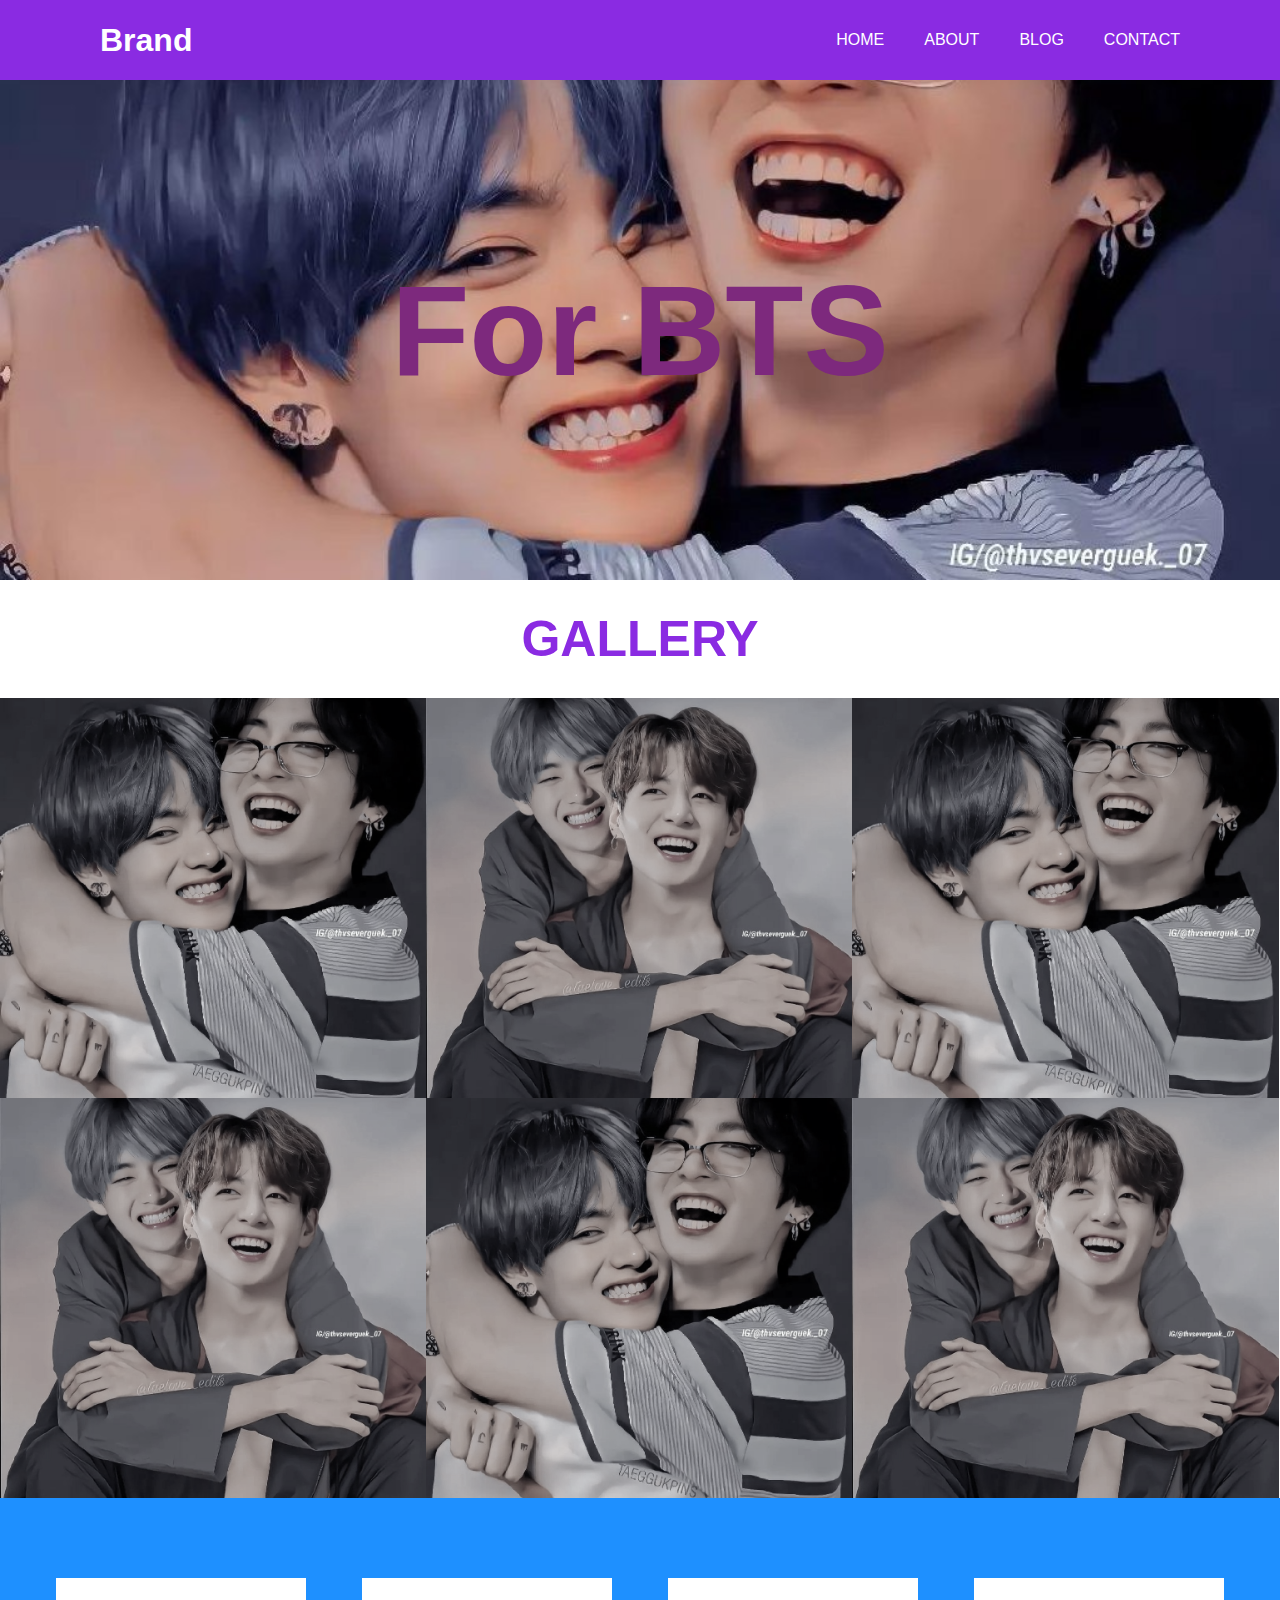
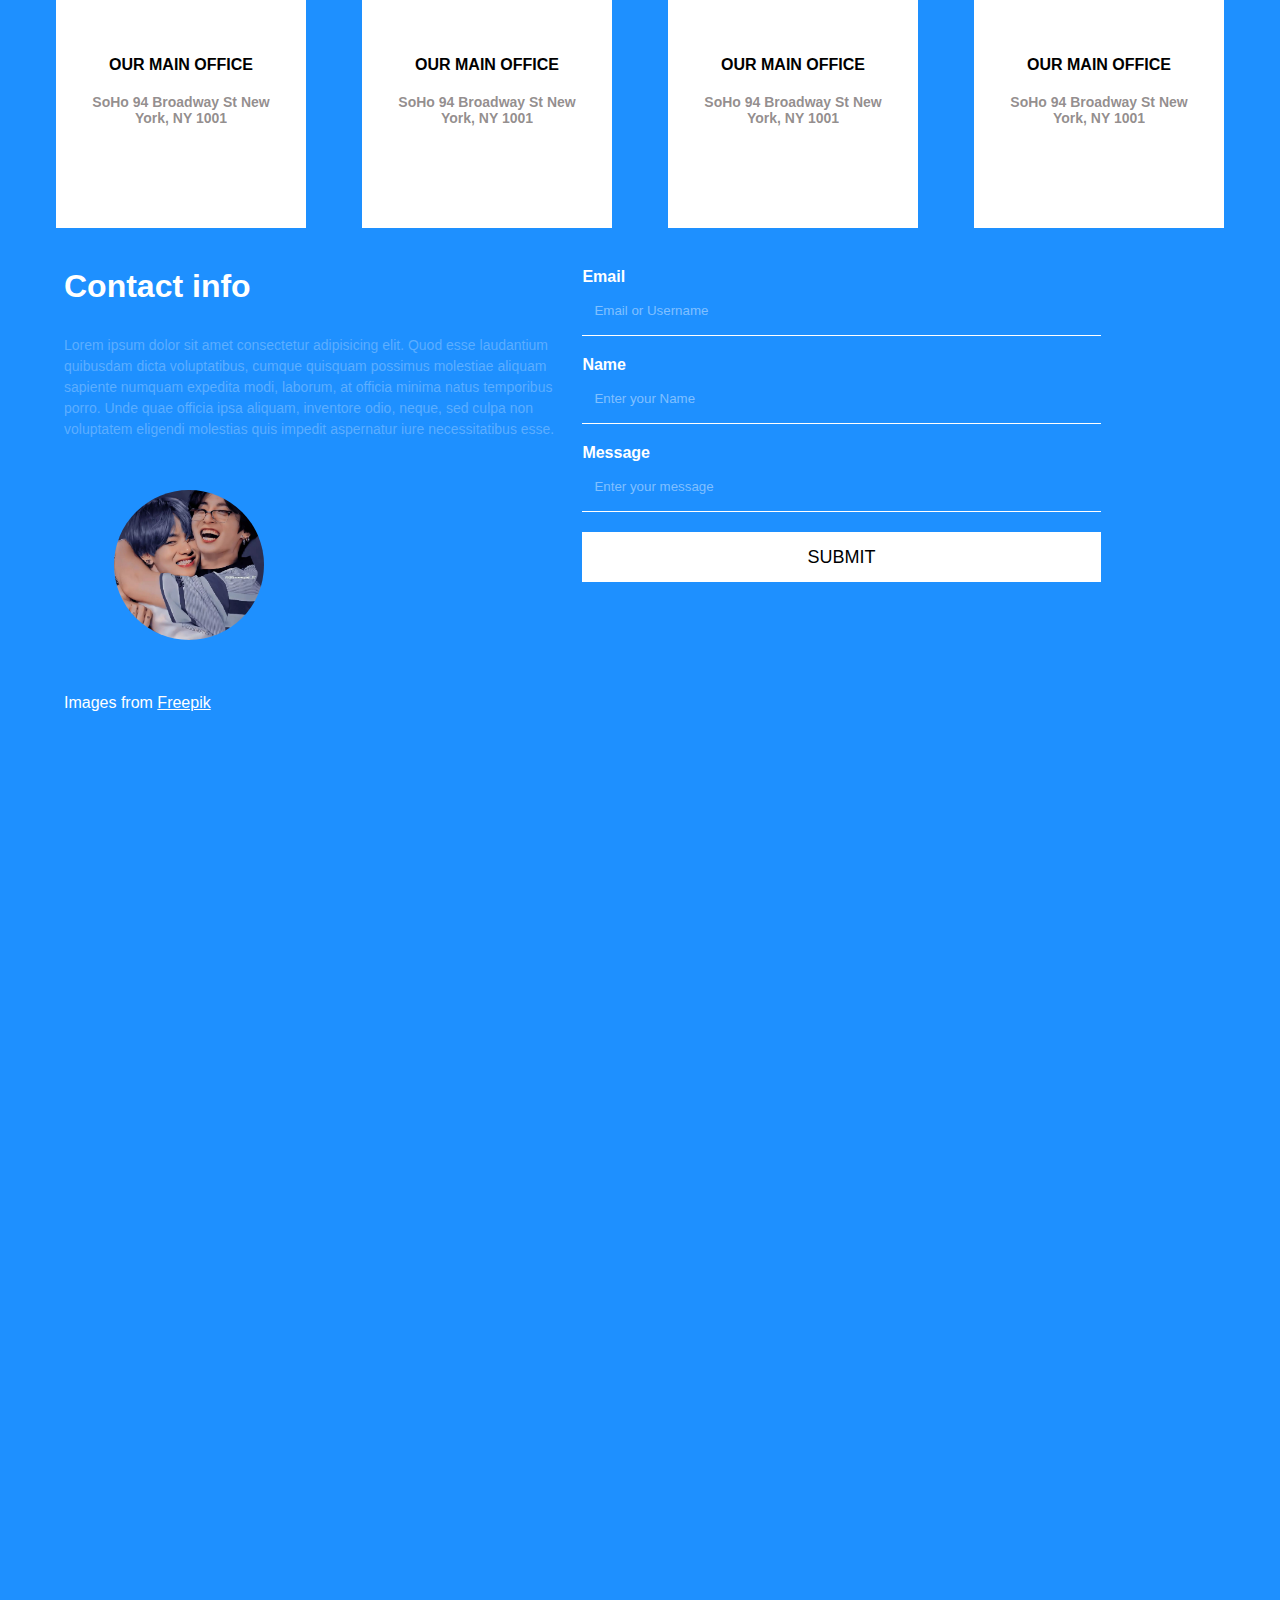
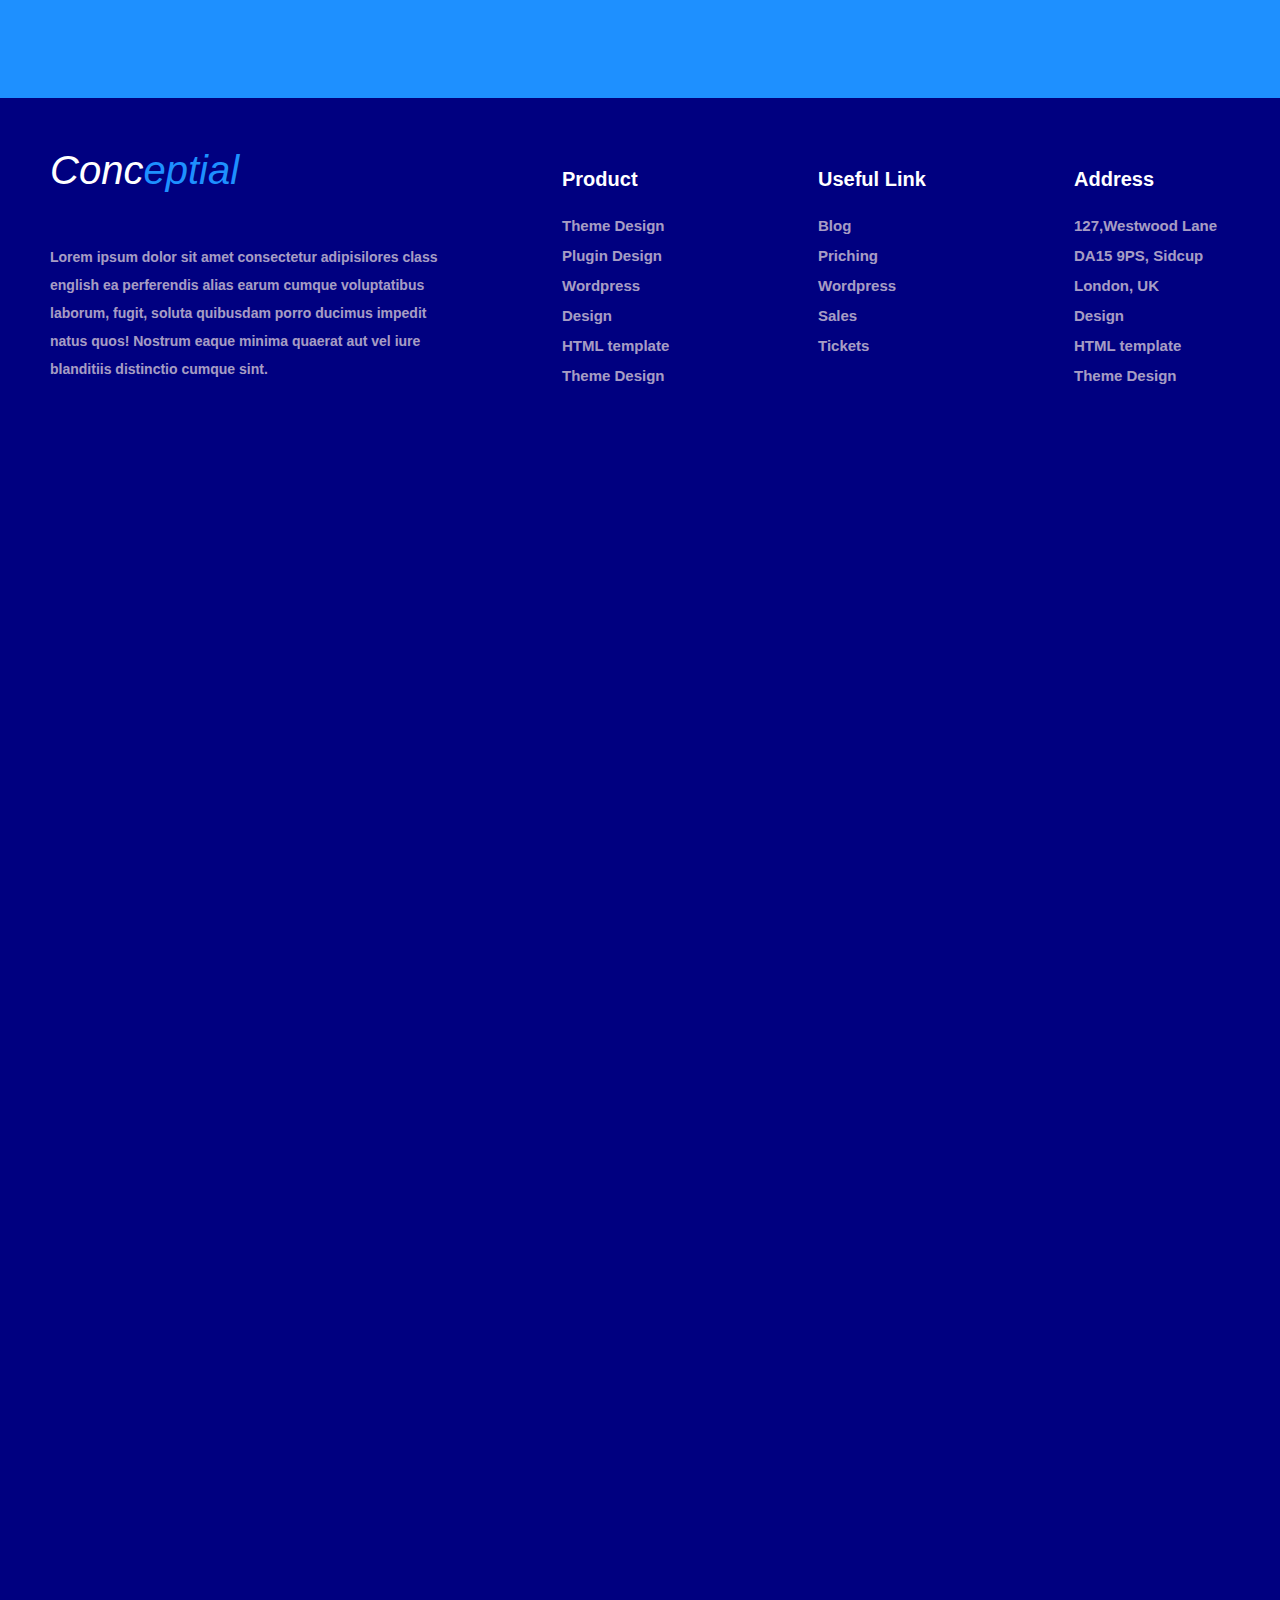
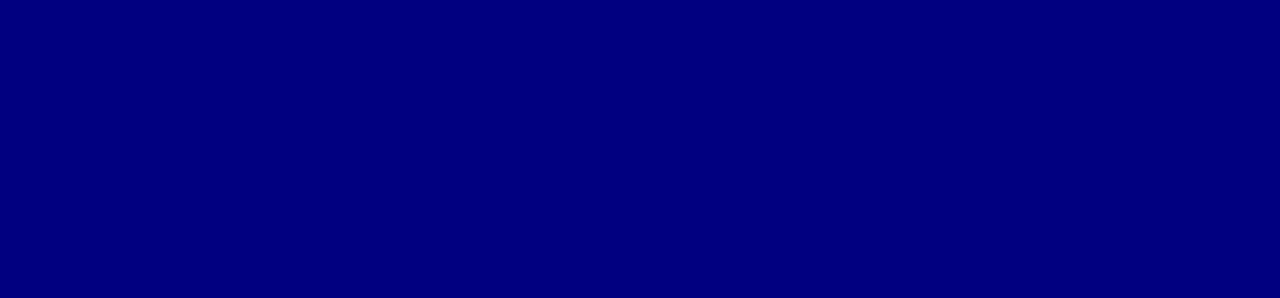
<file: index.html>
<!DOCTYPE html>
<html lang="en">
<head>
    <meta charset="UTF-8">
    <meta http-equiv="X-UA-Compatible" content="IE=edge">
    <meta name="viewport" content="width=device-width, initial-scale=1.0">
    <title>Document</title>
    <link rel="stylesheet" href="./style.css">
    <link rel="stylesheet" href="./main_media.css">
    <link rel="stylesheet" href="https://cdnjs.cloudflare.com/ajax/libs/font-awesome/6.1.1/css/all.min.css" integrity="sha512-KfkfwYDsLkIlwQp6LFnl8zNdLGxu9YAA1QvwINks4PhcElQSvqcyVLLD9aMhXd13uQjoXtEKNosOWaZqXgel0g==" crossorigin="anonymous" referrerpolicy="no-referrer" />

</head>
<body>
    <nav>
        <h1 class="logo">Brand</h1>
        <ul class="nav_collection">
            <li class="nav_item"><a href="">Home</a></li>
            <li class="nav_item"><a href="">About</a></li>
            <li class="nav_item"><a href="">Blog</a></li>
            <li class="nav_item"><a href="">Contact</a></li>
         
        </ul>
        <div onclick="addShow()" class="menu_icon">
            <p></p>
            <p></p>
            <p></p>
        </div>
    </nav>
    

    <div class="banner">
        <h1 class="title_pc">For BTS</h1>
        <h1 class="title_mb">For Mobile</h1>
    </div>

    <h1 class="gallery_title">Gallery</h1>

    <div class="gallery">
        <div class="gallery_item">
            <img src="./photo_2022-05-04_13-36-15.jpg" alt="">
        </div>
        <div class="gallery_item">
            <img src="./photo_2022-05-04_13-36-16.jpg" alt="">
        </div>
        <div class="gallery_item">
            <img src="./photo_2022-05-04_13-36-15.jpg" alt="">
        </div>
        <div class="gallery_item">
            <img src="./photo_2022-05-04_13-36-16.jpg" alt="">
        </div>
        <div class="gallery_item">
            <img src="./photo_2022-05-04_13-36-15.jpg" alt="">
        </div>
        <div class="gallery_item">
            <img src="./photo_2022-05-04_13-36-16.jpg" alt="">
        </div>
    </div>



    <div class="contact">
            <div class="container">

                <div class="contact_box">
                    <i class="fa-solid fa-location-dot"></i>
                    <h1 class="text">OUR MAIN OFFICE</h1>
                    <p class="texts">SoHo 94 Broadway St New <br> York, NY 1001</p>
                </div>
                <div class="contact_box">
                    <i class="fa-solid fa-phone"></i>
                    <h1 class="text">OUR MAIN OFFICE</h1>
                    <p class="texts">SoHo 94 Broadway St New <br> York, NY 1001</p>
                </div>
                <div class="contact_box">
                    <i class="fa-solid fa-fax"></i>
                    <h1 class="text">OUR MAIN OFFICE</h1>
                    <p class="texts">SoHo 94 Broadway St New <br> York, NY 1001</p>
                </div>
                <div class="contact_box">
                    <i class="fa-solid fa-envelope"></i>
                    <h1 class="text">OUR MAIN OFFICE</h1>
                    <p class="texts">SoHo 94 Broadway St New <br> York, NY 1001</p>
                </div>
            </div>
            <div class="container_info">

                <div class="contact_info">
                    <h1 class="info">Contact info</h1>
                    <p class="text_info">Lorem ipsum dolor sit amet consectetur adipisicing elit. Quod esse laudantium quibusdam dicta voluptatibus, cumque quisquam possimus molestiae aliquam sapiente numquam expedita modi, laborum, at officia minima natus temporibus porro. Unde quae officia ipsa aliquam, inventore odio, neque, sed culpa non voluptatem eligendi molestias quis impedit aspernatur iure necessitatibus esse.</p>
                    <img src="./photo_2022-05-04_13-36-15.jpg" alt="">
                    <h3 class="img_text">Images from <a href="">Freepik</a></h3>
                </div>
                <div class="contact_info2">
                    <h3 class="email">Email</h3>
        <input class="input_text" placeholder="Email or Username" type="text"></input>
                    <h3 class="email">Name</h3>
     <input class="input_text" placeholder="Enter your Name" type="text">
                    <h3 class="email">Message</h3>
                    <input class="input_text" placeholder="Enter your message" type="text">

                    <button class="btn">SUBMIT</button>
                </div>
            </div>


    </div>





        <div class="footer">
            <div class="footer_box">
                <i class="fa-brands fa-canadian-maple-leaf">Conc<span>eptial</span></i>
                <p class="footer_text">Lorem ipsum dolor sit amet consectetur adipisilores class english  ea perferendis alias earum cumque voluptatibus laborum, fugit, soluta quibusdam porro ducimus impedit natus quos! Nostrum eaque minima quaerat aut vel iure blanditiis distinctio cumque sint.</p>
                    <div class="icon">

                        <i class="fa-brands fa-facebook-square"></i>
                        <i class="fa-brands fa-twitter-square"></i>
                        <i class="fa-brands fa-instagram-square"></i>
                        <i class="fa-brands fa-youtube-square"></i>
                    </div>
            </div>

            <div class="footer_box2">
                <h1 class="footer_texts">Product</h1>
                <ul class="footer_collection">
                        <li class="footer_item">Theme Design</li>
                        <li class="footer_item">Plugin Design</li>
                        <li class="footer_item">Wordpress</li>
                        <li class="footer_item"> Design</li>
                        <li class="footer_item">HTML template</li>
                        <li class="footer_item">Theme Design</li>
                    </ul>
                </div>
                <div class="footer_box2">
                    <h1 class="footer_texts">Useful Link</h1>
                    <ul class="footer_collection">
                        <li class="footer_item">Blog</li>
                        <li class="footer_item">Priching</li>
                        <li class="footer_item">Wordpress</li>
                        <li class="footer_item"> Sales</li>
                        <li class="footer_item">Tickets</li>
                    </ul>
                </div>
                <div class="footer_box2">
                    <h1 class="footer_texts">Address</h1>
                    <ul class="footer_collection">
                        <li class="footer_item">127,Westwood Lane</li>
                        <li class="footer_item">DA15 9PS, Sidcup</li>
                        <li class="footer_item">London, UK</li>
                        <li class="footer_item"> Design</li>
                        <li class="footer_item">HTML template</li>
                        <li class="footer_item">Theme Design</li>
                    </ul>
                </div>
        </div>

































    <script>
        function addShow(){
            document.querySelector(".nav_collection").classList.toggle("show")
        }
    </script>

</body>
</html>
</file>
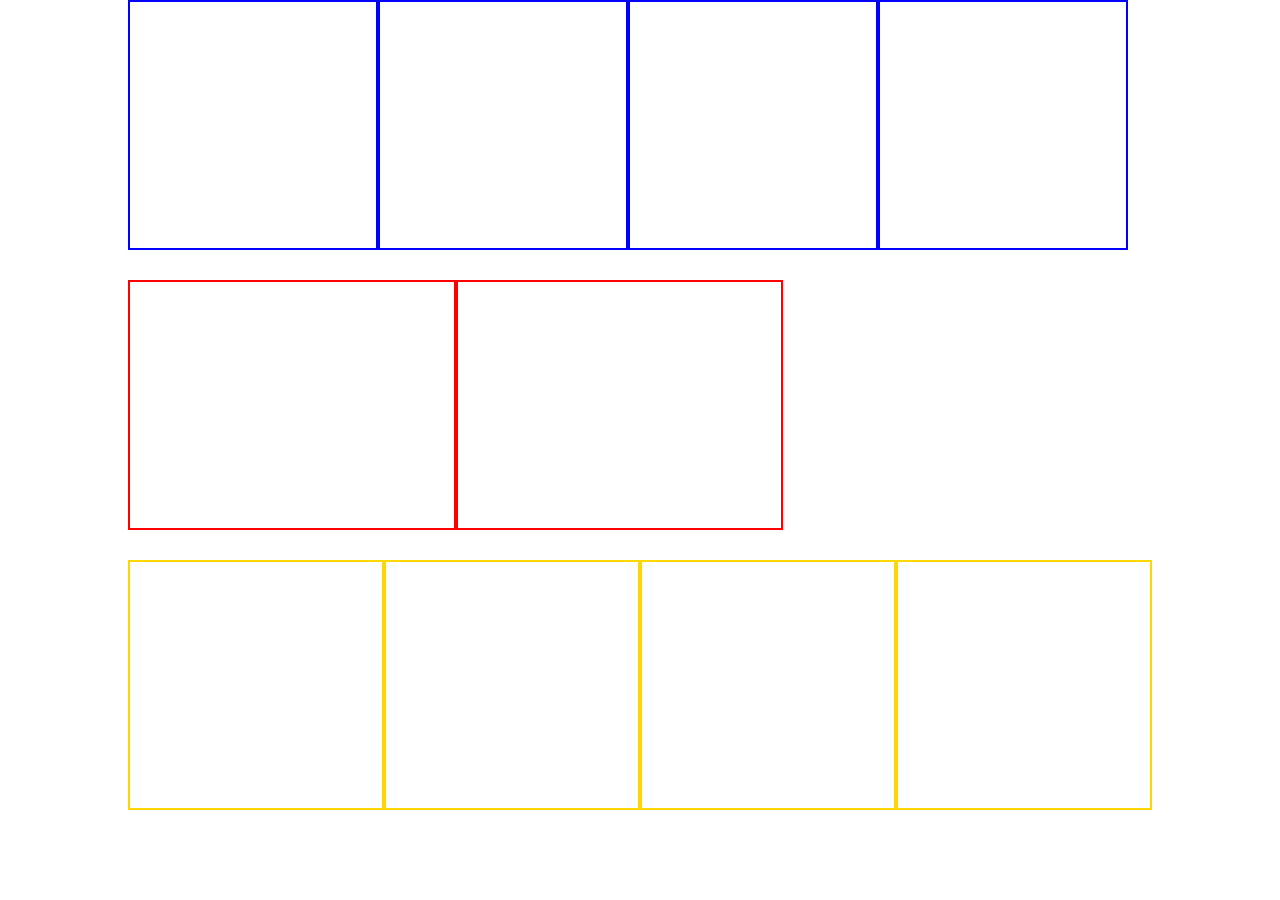
<file: media.html>
<!DOCTYPE html>
<html lang="en">
<head>
    <meta charset="UTF-8">
    <meta http-equiv="X-UA-Compatible" content="IE=edge">
    <meta name="viewport" content="width=device-width, initial-scale=1.0">
    <title>Document</title>
    <link rel="stylesheet" href="./media.css">
</head>
<body>
    <div class="flex_1">
        <div class="box1"></div>
        <div class="box1"></div>
        <div class="box1"></div>
        <div class="box1"></div>
    </div>
    <div class="flex_2">
        <div class="box2"></div>
        <div class="box2"></div>
    </div>

    <div class="grid">
        <div class="grid_item"></div>
        <div class="grid_item"></div>
        <div class="grid_item"></div>
        <div class="grid_item"></div>
    </div>
</body>
</html>
</file>
<file: style.css>
*{
    margin: 0;
    padding: 0;
    box-sizing: border-box;
    font-family: sans-serif;
}

/* Global CSS */
li{
    list-style: none;
}
a{
    text-decoration: none;
    color: inherit;
}

/* Main CSS */
nav{
    width: 100%;
    height: 80px;
    background: blueviolet;
    display: flex;
    align-items: center;
    justify-content: space-between;
    padding: 0 100px;
    color: #fff;
}
body{
    height: 500vh;
}
.nav_collection{
    display: flex;
}
.nav_item{
    margin-left: 40px;
    text-transform: uppercase;
}
.menu_icon{
    width: 30px;
    cursor: pointer;
    display: none;
}
.menu_icon p{
    width: 100%;
    height: 2px;
    background: #fff;
    margin-bottom: 3px;
}



.banner{
    width: 100%;
    height: 500px;
    background: url("./photo_2022-05-04_13-36-15.jpg") 
    no-repeat center/cover;
    display: grid;
    place-items: center;
    background-attachment: fixed;
}
.title_pc{
    color:#7d297d;
    font-size: 10vw;

}
.title_mb{
    display: none;
}
.gallery_title{
    text-align: center;
    padding: 30px 0;
    text-transform: uppercase;
    color: blueviolet;
    font-size: 50px;
}
.gallery{
    display: flex;
    flex-wrap: wrap;
}
.gallery_item{
    width: 33.3%;
    height: 400px;
    overflow: hidden;
}
.gallery_item img{
    width: 100%;
    height: 100%;
    object-fit: cover;
    transition: 5s;
    filter: grayscale(80%);
}
.gallery_item:hover img{
    transform: scale(1.2);
    filter: grayscale(0%);
}


.contact{
    width: 100%;
    min-height: 200vh;
    background-color:dodgerblue;
    padding-top: 80px;
}
.container{
    display: flex;
    flex-wrap: wrap;
    justify-content: space-evenly;
}
.contact_box{
    width: 250px;
    height: 250px;
    background-color: #fff;
    margin-bottom: 20px;
}
.fa-location-dot{
    font-size: 50px;
    padding-top: 30px;
    padding-left: 110px;
    color:dodgerblue;
}
.text{
    font-size: 16px;
    text-align: center;
    padding-top: 20px;
    font-weight: 600;
}
.texts{
    font-size: 14px;
    text-align: center;
    margin-top: 20px;
    color: #554c4ca2;
    font-weight: 550;

}
.fa-phone{
    font-size: 50px;
    padding-top: 30px;
    padding-left: 110px;
    color:dodgerblue;
}
.fa-fax{
    font-size: 50px;
    padding-top: 30px;
    padding-left: 110px;
    color:dodgerblue;
}
.fa-envelope{
    font-size: 50px;
    padding-top: 30px;
    padding-left: 110px;
    color:dodgerblue;
}
.container_info{
    display: flex;
    width: 90%;
    min-height: 100vh;
    flex-wrap: wrap;
    margin: auto;
}

.contact_info{
    width:45%;
    height: auto;
    /* margin-top: 50px;
    margin-left: 70px; */
}
.info{
    padding-top: 20px;
    font-weight: 700;
    color: #fff;
}
.text_info{
    font-size: 14px;
    color: rgba(255, 255, 255, 0.282);
    line-height: 1.5;
    padding-top: 30px;
}
.contact_info img{
    width: 250px;
    height: 250px;
    border-radius: 50%;
    object-fit: cover;
    padding: 50px;
}
.img_text{
    font-size: 16px;
    color: #fff;
    font-weight: 300;
}
.img_text a{
    text-decoration: underline;
}
.contact_info2{
        width: 45%;
        /* margin-top: 50px;
        margin-left: 70px; */
    }
    .input_text{
        width: 100%;
        height: 50px;
        border: none;
        border-bottom: 1px solid #fff;
        background-color:dodgerblue;
        outline: none;
        padding-left: 12px;

    }

.input_text::placeholder{
    color: rgba(255, 255, 255, 0.445);
}
.email{
    font-size: 16px;
    font-weight: 600;
    padding-top: 20px;
    color: #fff;
}
.btn{
    width: 100%;
    height: 50px;
    background-color: #fff;
    border: none;
    outline: none;
    margin-top: 20px;
    font-size: 18px;
    font-weight: 500;
}




.footer{
    width: 100%;
    min-height: 500px;
    background-color: navy;
    display: flex;
    flex-wrap: wrap;
}
.footer_box{
    width: 40%;
    min-height: 200vh;
    padding:50px 50px;

}
.fa-canadian-maple-leaf{
    font-size: 40px;
    color: white;
}
.fa-canadian-maple-leaf span{
    color: dodgerblue;
}
.footer_text{
    font-size: 14px;
    line-height: 2;
    color: #f2e4e4b4;
    padding-top: 50px;
    font-weight: 550;
}
.icon{
    font-size: 40px;
    color: gray;
    padding-top: 40px;
}
/* .fa-facebook-square{
    font-size: 40px;
    color: gray;
}
.fa-twitter-square{
    font-size: 40px;
    color: gray;
}
.fa-instagram-square{
    font-size: 40px;
    color: gray;
}
.fa-youtube-square{
    font-size: 40px;
    color: gray;
} */

.footer_box2{
    width: 20%;
    min-height: 200vh;
    padding:50px 50px;
}
.footer_texts{
    font-size: 20px;
    color: white;
    font-weight: 600;
    padding-top: 20px;
}

.footer_collection{
    font-size: 15px;
    color: #f2e4e4b4;
    padding-top: 20px;
}
.footer_item{
    line-height: 2;
    font-weight: 550;
}
</file>
<file: main_media.css>
/* Planshet */
@media screen and (max-width:990px) {
    .gallery_item{
        width: 50%;
    }   
   .contact_info{
       width: 100%;
   }
   .contact_info2{
       width: 100%;
   }
   .footer_box{
       width: 100%;
   }
   .footer_box2{
       width: 50%;
   }
}



/* For Mobile */
@media screen and (max-width:600px) {
    nav{
        padding: 0 20px;
    }
    .menu_icon{
        display: block;
    }
    .nav_collection{
    position: fixed;
    top: 0;
    left: -100%;
    width: 70%;
    height: 100vh;
    background-color: #7a039b;
    flex-direction: column;
    padding-top: 60px;
    transition: 1s;        
    }
    .show{
        left: 0;
    }
    .nav_item{
        margin-bottom: 20px;
    }
    .title_pc{
        display: none;
    }
    .title_mb{
        display: block;
        color: #fff;
        font-size: 40px;
    }
    .banner{
        background: url("./photo_2022-05-04_13-36-16.jpg") no-repeat center/cover;
        background-attachment: fixed;
    }
    .gallery_item{
        width: 100%;
    }
    .footer_box{
        width: 100%;
    }
    .footer_box2{
        width: 50%;
    }
}
</file>
<file: media.css>
*{
    margin: 0;
    padding: 0;
    box-sizing: border-box;
}
.flex_1{
    width: 80%;
    margin: auto;
    display: flex;
    flex-wrap: wrap;
}
.box1{
    width: 250px;
    height: 250px;
    border: 2px solid blue;
}
.flex_2{
    width: 80%;
    margin: 30px auto;
    display: flex;
    flex-wrap: wrap;
}
.box2{
    width: 32%;
    height: 250px;
    border: 2px solid red;
}
.grid{
    width: 80%;
    margin:20px auto;
    display: grid;
    grid-template-columns: repeat(4, 1fr);
}
.grid_item{
    height: 250px;
    border: 2px solid gold;
}











@media screen and (max-width:990px) {
    .box2{
        width: 50%;
    }
    .grid{
        grid-template-columns: repeat(2, 1fr);
    }
}



@media screen and (max-width:600px) {
    .box2{
        width: 100%;
    }
    .grid{
        grid-template-columns: repeat(1, 1fr);
    }
}
</file>
